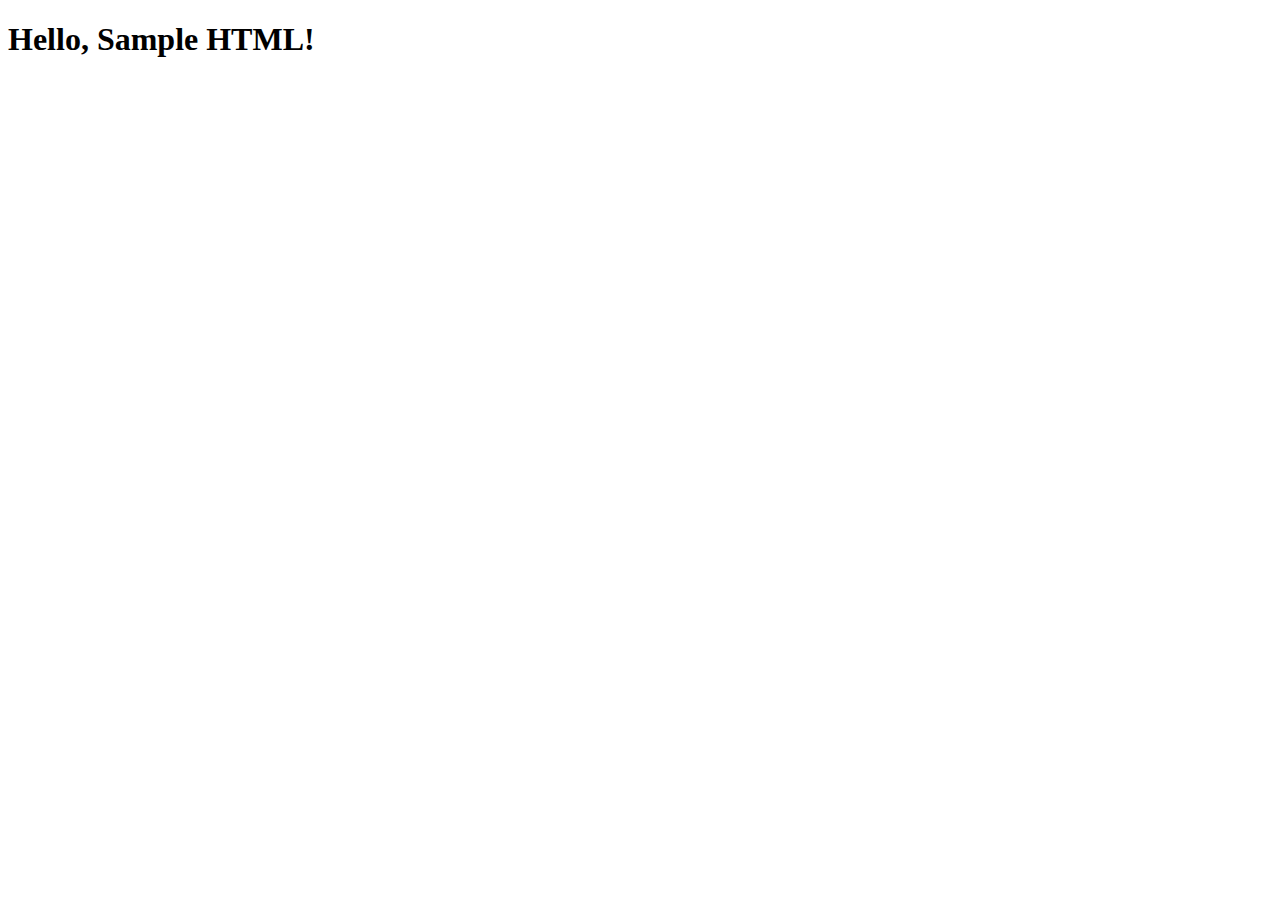
<file: __sample__/index.html>
<!DOCTYPE html>
<html>
  <head>
    <link rel="stylesheet" href="styles.css" />
    <title>sample code</title>
  </head>
  <body>
    <h1>Hello, Sample HTML!</h1>
    <script src="main.js"></script>
  </body>
</html>
</file>
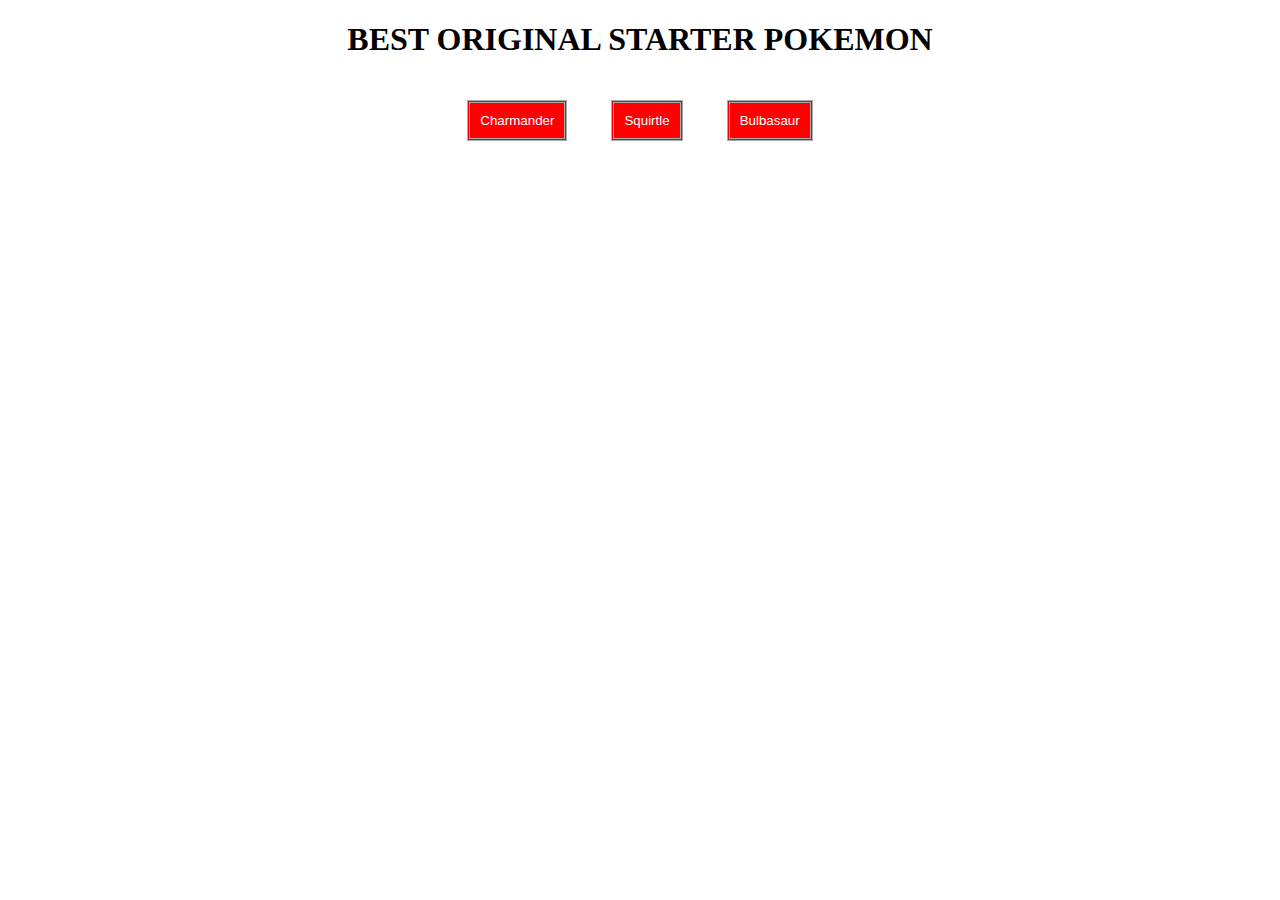
<file: prep-css-box-model/index.html>
<!DOCTYPE html>
<html lang="en">
  <head>
    <meta charset="UTF-8" />
    <meta name="viewport" content="width=device-width, initial-scale=1.0" />
    <title>CSS Box Model</title>
    <link rel="stylesheet" href="style.css" />
  </head>
  <body>
    <h1>BEST ORIGINAL STARTER POKEMON</h1>
    <div>
      <button>Charmander</button>
      <button>Squirtle</button>
      <button>Bulbasaur</button>
    </div>
  </body>
</html>
</file>
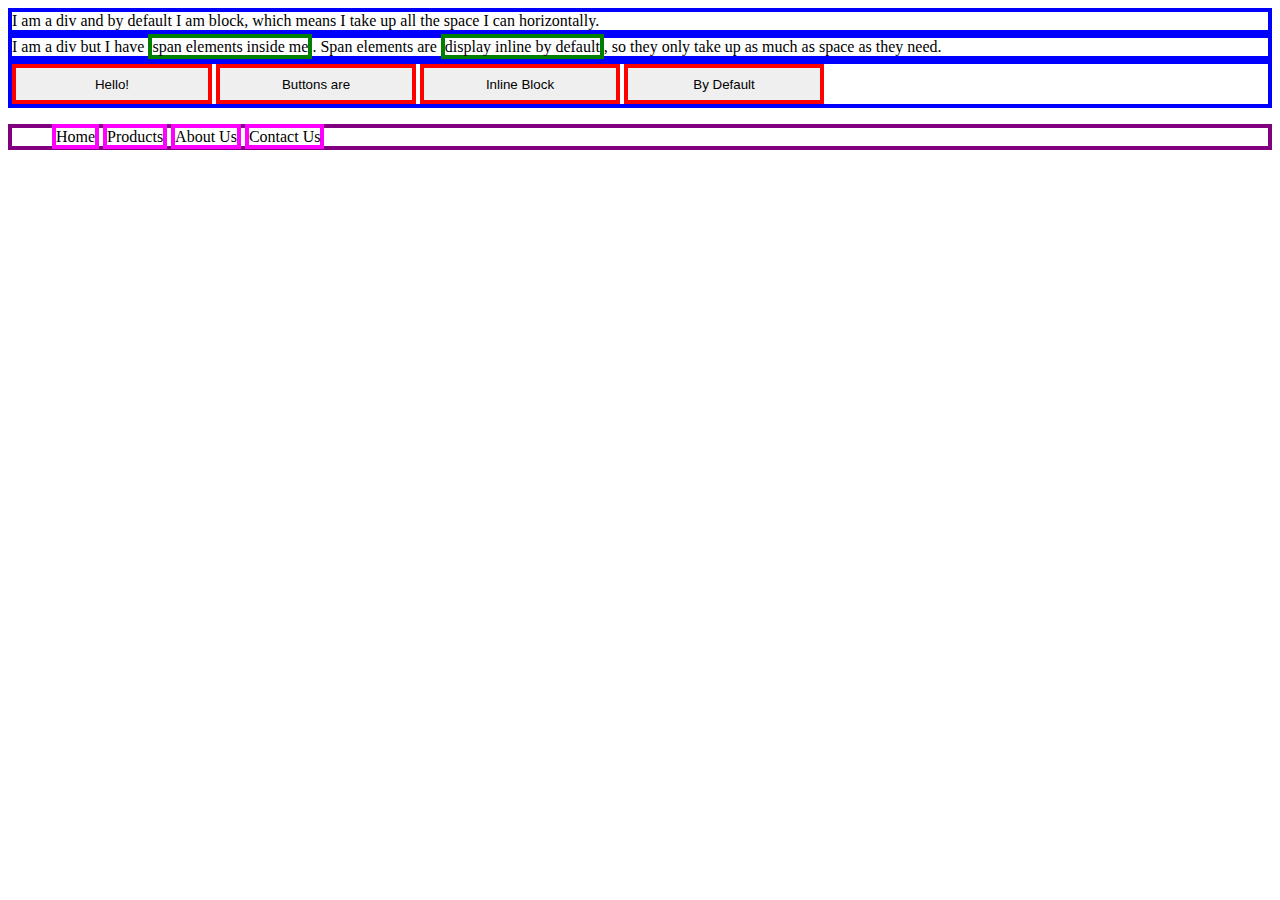
<file: prep-css-display/index.html>
<!DOCTYPE html>
<html lang="en">
  <head>
    <meta charset="UTF-8" />
    <meta name="viewport" content="width=device-width, initial-scale=1.0" />
    <meta http-equiv="X-UA-Compatible" content="ie=edge" />
    <title>CSS Display Properties</title>
    <style>
      .a {
        border: 4px solid blue;
      }
      .b {
        border: 4px solid green;
      }
      span {
        height: 100px;
        width: 100px;
      }
      button {
        border: 4px solid red;
        height: 40px;
        width: 200px;
      }

      ul {
        border: 4px solid purple;
      }
      li {
        border: 4px solid magenta;
        display: inline;
      }
    </style>
  </head>

  <body>
    <div class="a">
      I am a div and by default I am block, which means I take up all the space
      I can horizontally.
    </div>
    <div class="a">
      I am a div but I have <span class="b">span elements inside me</span>. Span
      elements are <span class="b">display inline by default</span>, so they
      only take up as much as space as they need.
    </div>
    <div class="a">
      <button>Hello!</button>
      <button>Buttons are</button>
      <button>Inline Block</button>
      <button>By Default</button>
    </div>

    <ul>
      <li>Home</li>
      <li>Products</li>
      <li>About Us</li>
      <li>Contact Us</li>
    </ul>
  </body>
</html>
</file>
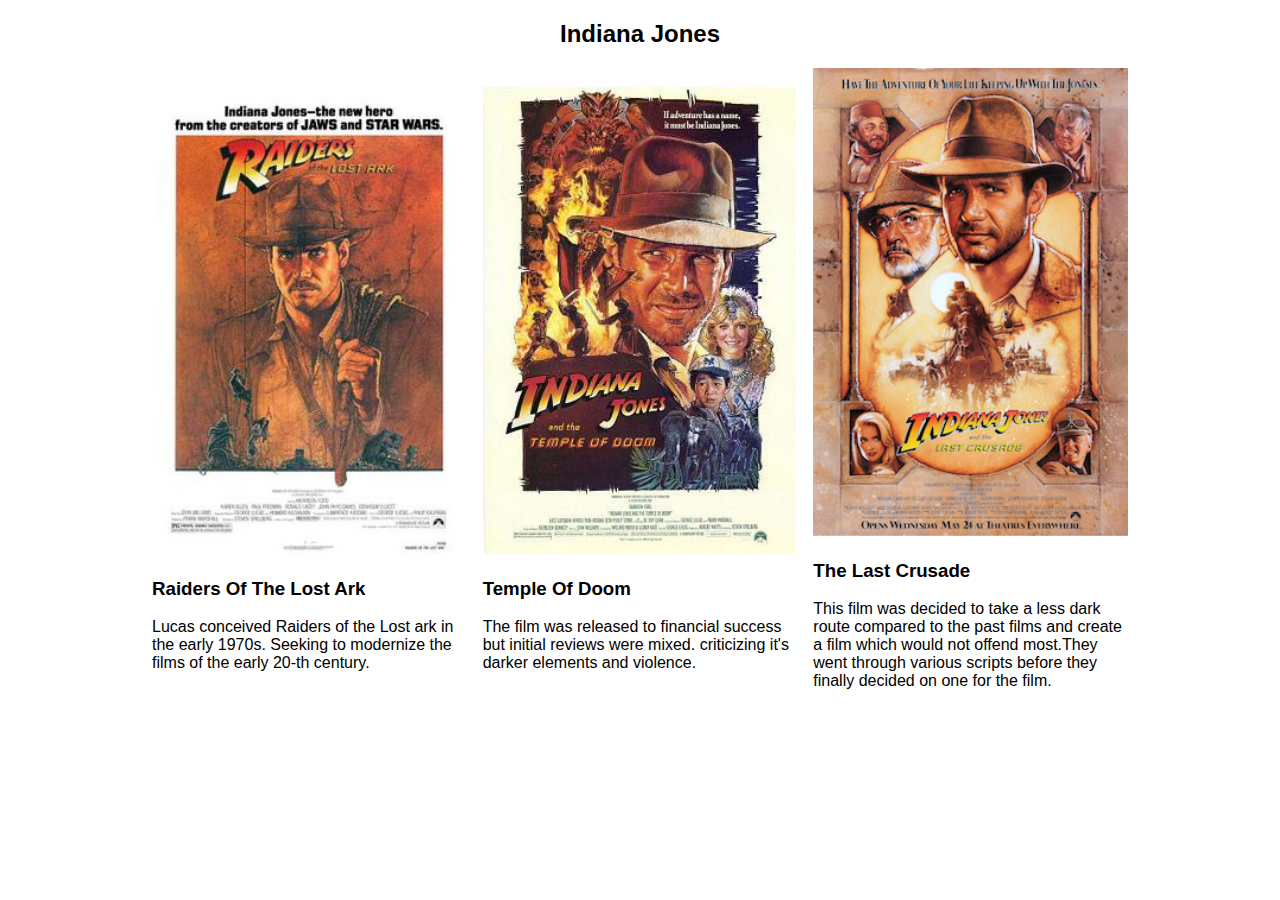
<file: prep-css-layout-classes/index.html>
<!DOCTYPE html>
<html lang="en">
  <head>
    <meta charset="UTF-8" />
    <meta name="viewport" content="width=device-width, initial-scale=1.0" />
    <meta http-equiv="X-UA-Compatible" content="ie=edge" />
    <title>CSS Layout Classes</title>
    <link rel="stylesheet" href="reset.css" />
    <style>
      /* stylelint-disable block-no-empty */
      body {
        font-family: sans-serif;
      }

      h1 {
        text-align: center;
      }

      .container {
        max-width: 992px;
        margin: auto;
      }

      .row {
        width: 100%;
        display: flex;
        justify-content: flex-start;
      }

      .column {
        flex-basis: calc(100% / 3);
        padding-left: 8px;
        padding-right: 8px;
        margin: auto;
      }

      img {
        width: 100%;
      }
      h2 {
        text-align: center;
      }
    </style>
  </head>
  <body>
    <!-- Complete the HTML here -->
    <h2>Indiana Jones</h2>
    <div class="container">
      <div class="row">
        <div class="column">
          <img src="images/raiders.jpg" alt="Raiders" />
          <h3>Raiders Of The Lost Ark</h3>
          <p>
            Lucas conceived Raiders of the Lost ark in the early 1970s. Seeking
            to modernize the films of the early 20-th century.
          </p>
        </div>
        <div class="column">
          <img src="images/temple.jpg" alt="Temple Of Doom" />
          <h3>Temple Of Doom</h3>
          <p>
            The film was released to financial success but initial reviews were
            mixed. criticizing it's darker elements and violence.
          </p>
        </div>
        <div class="column">
          <img src="images/crusade.jpg" alt="crusade" />
          <h3>The Last Crusade</h3>
          <p>
            This film was decided to take a less dark route compared to the past
            films and create a film which would not offend most.They went
            through various scripts before they finally decided on one for the
            film.
          </p>
        </div>
      </div>
    </div>
  </body>
</html>
</file>
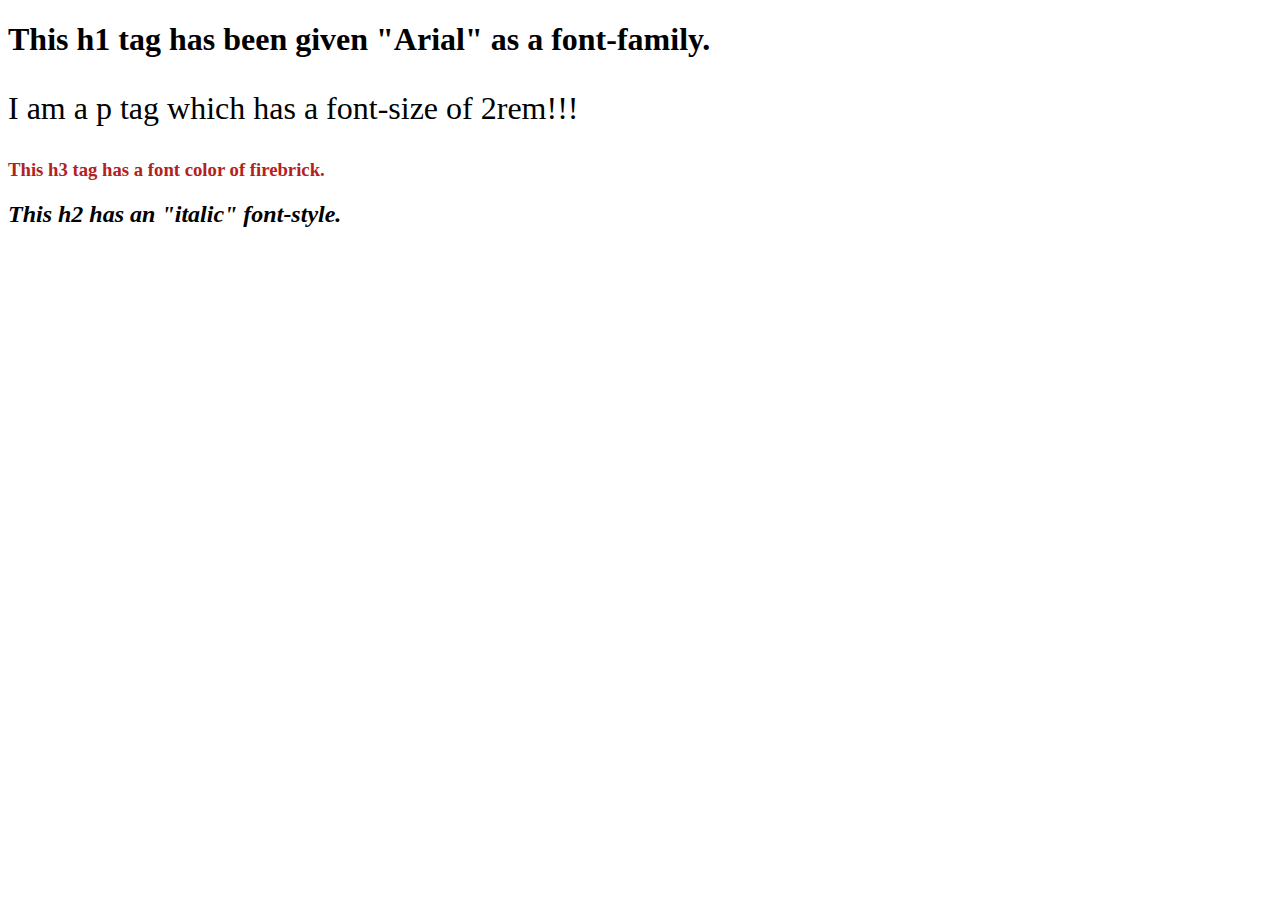
<file: prep-css-syntax/index.html>
<!DOCTYPE html>
<html lang="en">
  <head>
    <meta charset="UTF-8" />
    <meta name="viewport" content="width=device-width, initial-scale=1.0" />
    <title>CSS Syntax</title>
    <style>
      .p1 {
        font-family: 'Arial, Helvetica, sans-serif';
      }
      .p2 {
        font-size: 2rem;
      }
      .p3 {
        color: firebrick;
      }
      .p4 {
        font-style: italic;
      }
    </style>
  </head>
  <body>
    <h1 class="p1">This h1 tag has been given "Arial" as a font-family.</h1>
    <p class="p2">I am a p tag which has a font-size of 2rem!!!</p>
    <h3 class="p3">This h3 tag has a font color of firebrick.</h3>
    <h2 class="p4">This h2 has an "italic" font-style.</h2>
  </body>
</html>
</file>
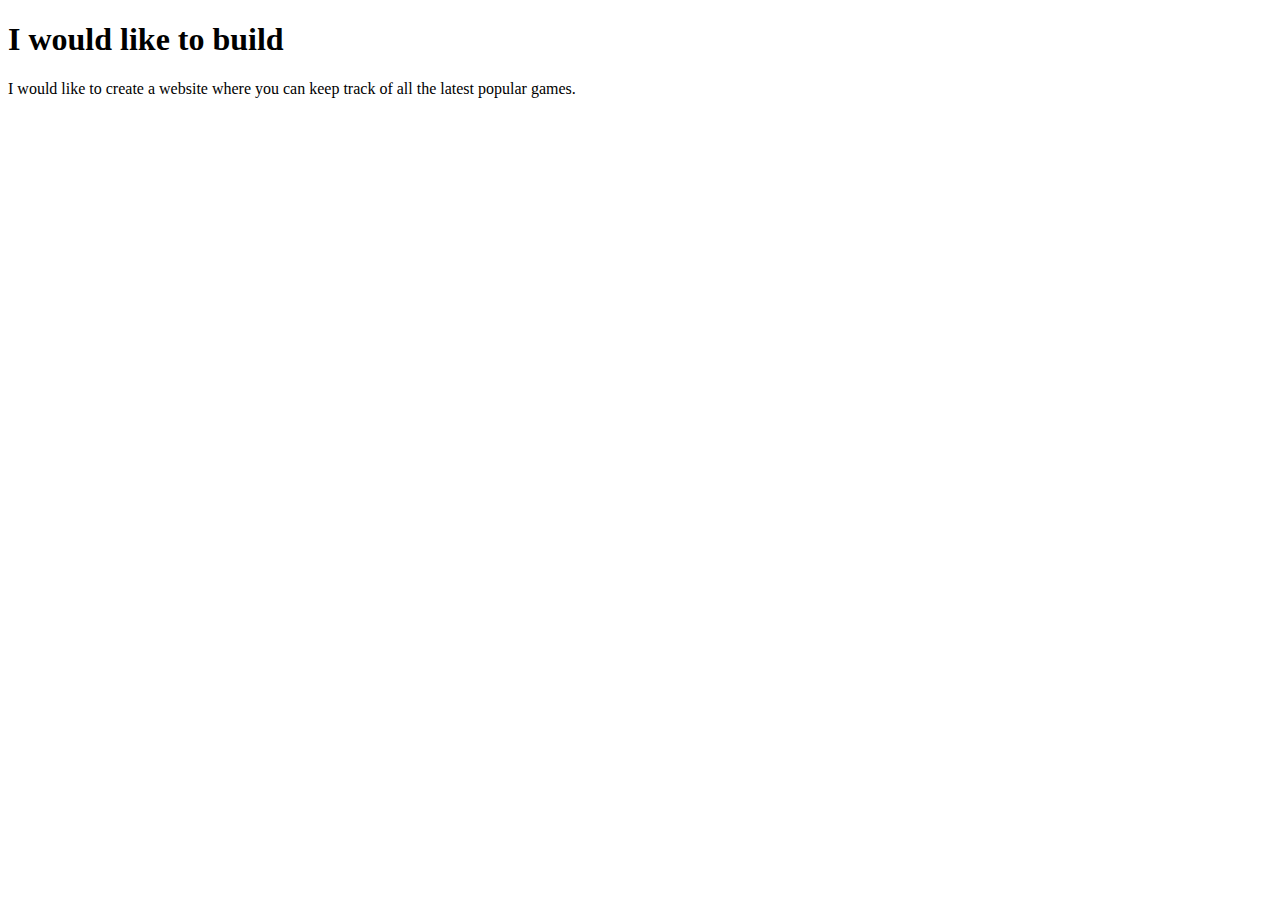
<file: prep-example/index.html>
<!DOCTYPE html>
<html>
  <head>
    <title>prep-example</title>
  </head>
  <body>
    <h1>I would like to build</h1>
    <p>
      <!-- write your app ideas here 👇 -->
      I would like to create a website where you can keep track of all the
      latest popular games.
    </p>
  </body>
</html>
</file>
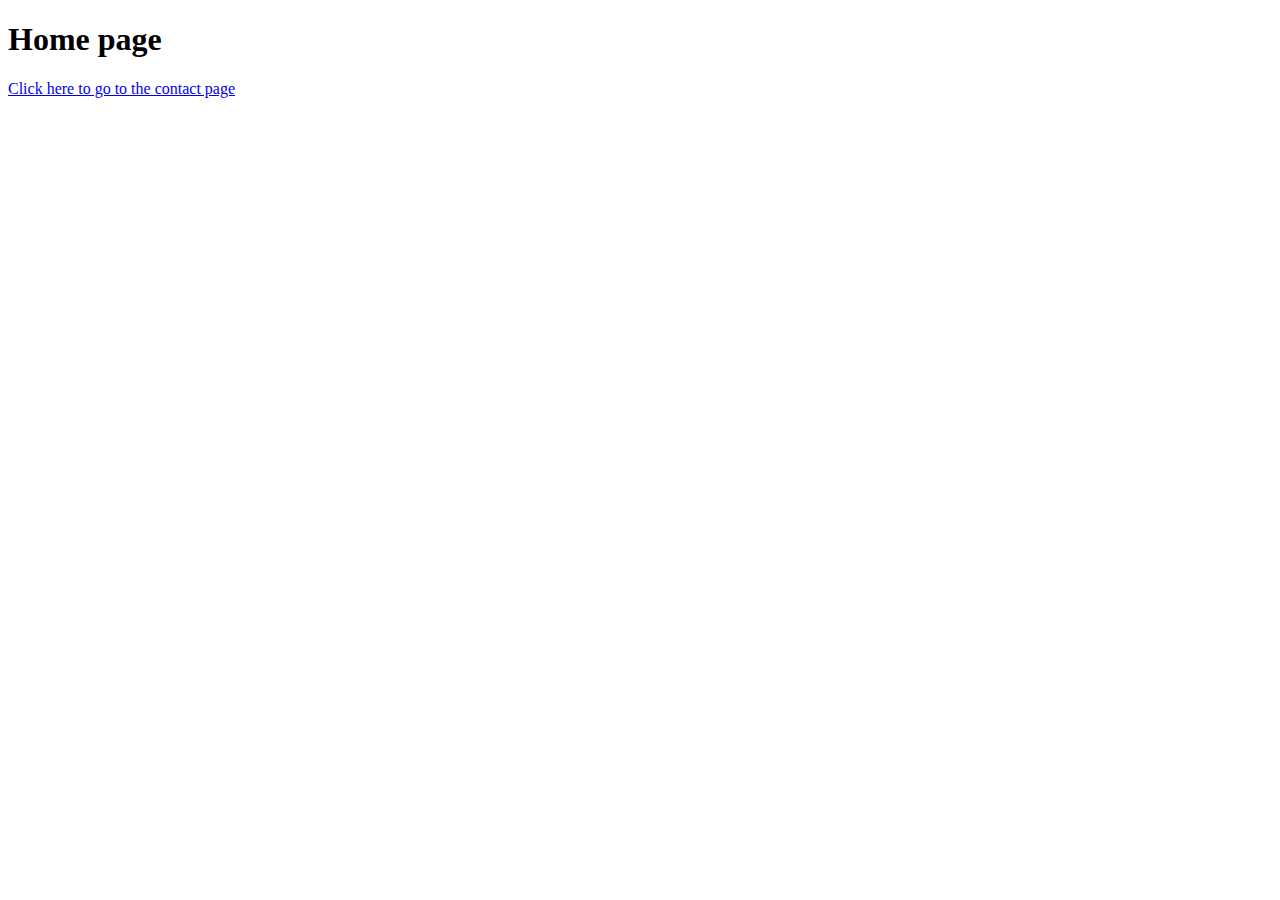
<file: prep-html-links/index.html>
<!DOCTYPE html>
<html lang="en">
  <head>
    <meta charset="UTF-8" />
    <meta name="viewport" content="width=device-width, initial-scale=1.0" />
    <title>Home Page</title>
  </head>
  <body>
    <h1>Home page</h1>
    <a href="contact-us/contact-us.html"
      >Click here to go to the contact page</a
    >
  </body>
</html>
</file>
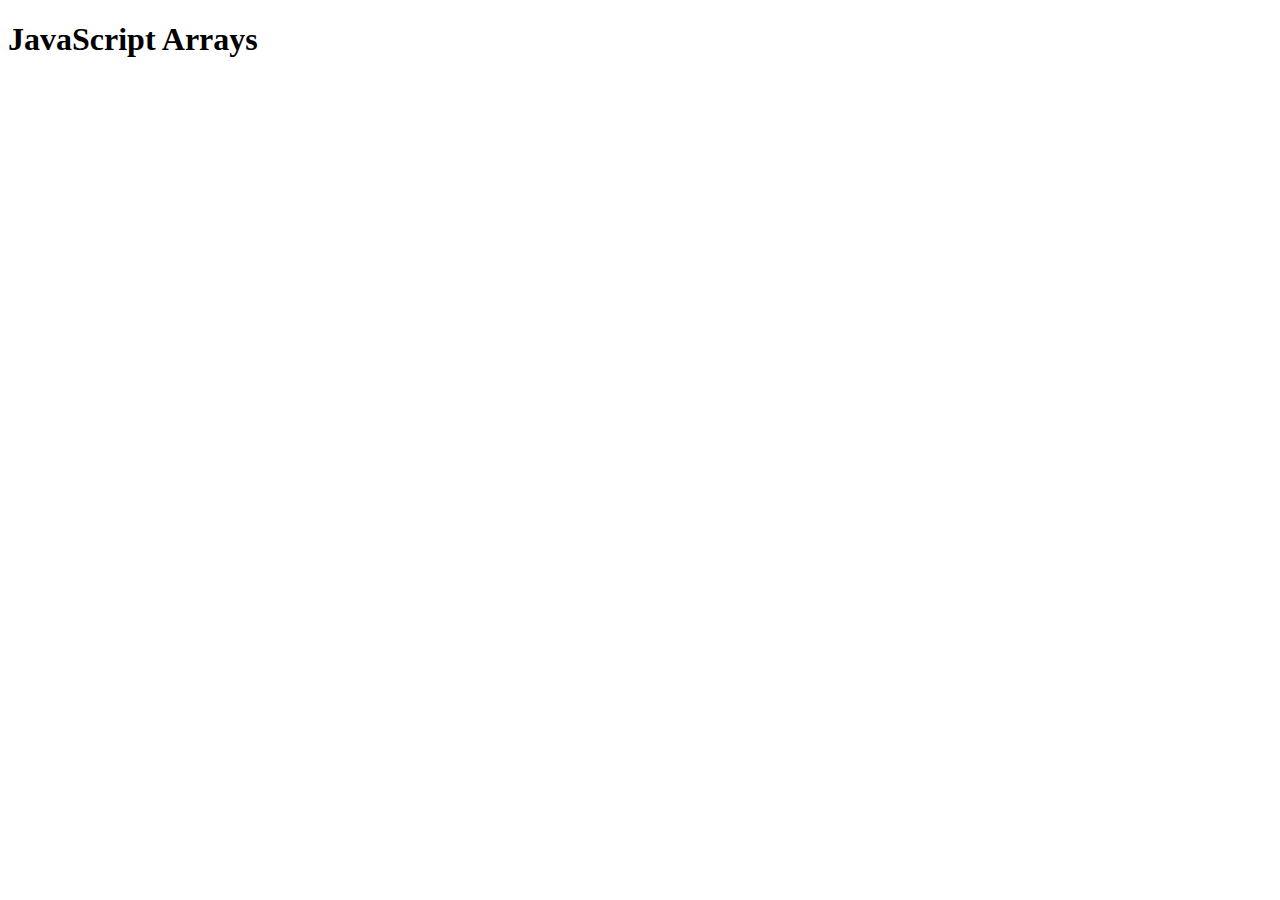
<file: prep-javascript-arrays/index.html>
<!DOCTYPE html>
<html lang="en">
  <head>
    <meta charset="UTF-8" />
    <meta name="viewport" content="width=device-width, initial-scale=1.0" />
    <title>JavaScript Arrays</title>
    <script src="main.js"></script>
  </head>

  <body>
    <h1>JavaScript Arrays</h1>
  </body>
</html>
</file>
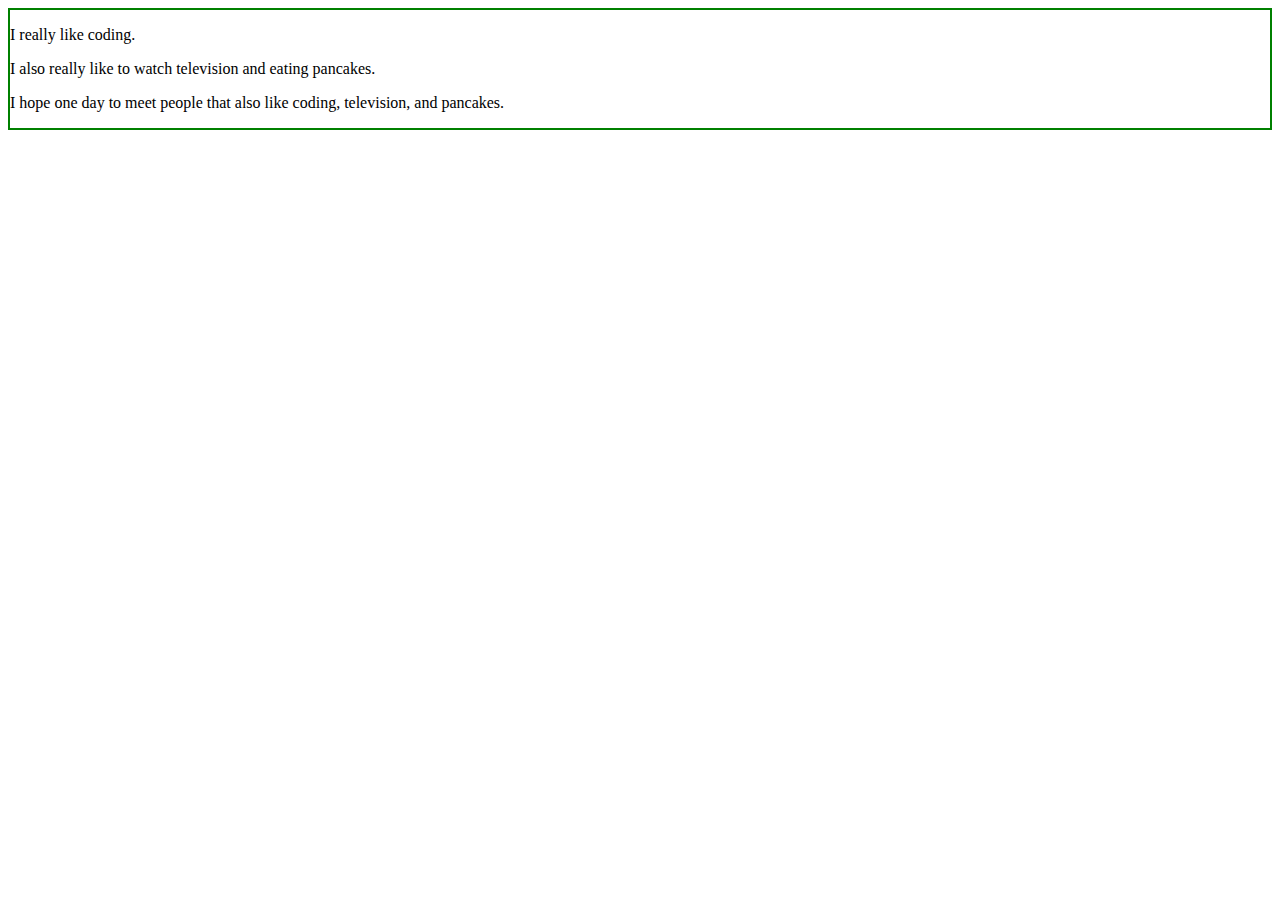
<file: prep-javascript-dom-manipulation/index.html>
<!DOCTYPE html>
<html lang="en">
  <head>
    <meta charset="UTF-8" />
    <meta name="viewport" content="width=device-width, initial-scale=1.0" />
    <title>JavaScript DOM Manipulation</title>
    <style>
      #container {
        border: 2px solid green;
      }
    </style>
  </head>

  <body>
    <div id="container">
      <p class="first-paragraph">I really like coding.</p>
      <p class="second-paragraph"></p>
      <p class="third-paragraph"></p>
    </div>
    <script>
      // Your code here
      var $secondParagraph = (document.querySelector(
        'p.second-paragraph'
      ).textContent =
        'I also really like to watch television and eating pancakes.');
      console.log($secondParagraph);

      var $thirdParagraph = (document.querySelector(
        'p.third-paragraph'
      ).textContent =
        'I hope one day to meet people that also like coding, television, and pancakes.');
      console.log($thirdParagraph);
    </script>
  </body>
</html>
</file>
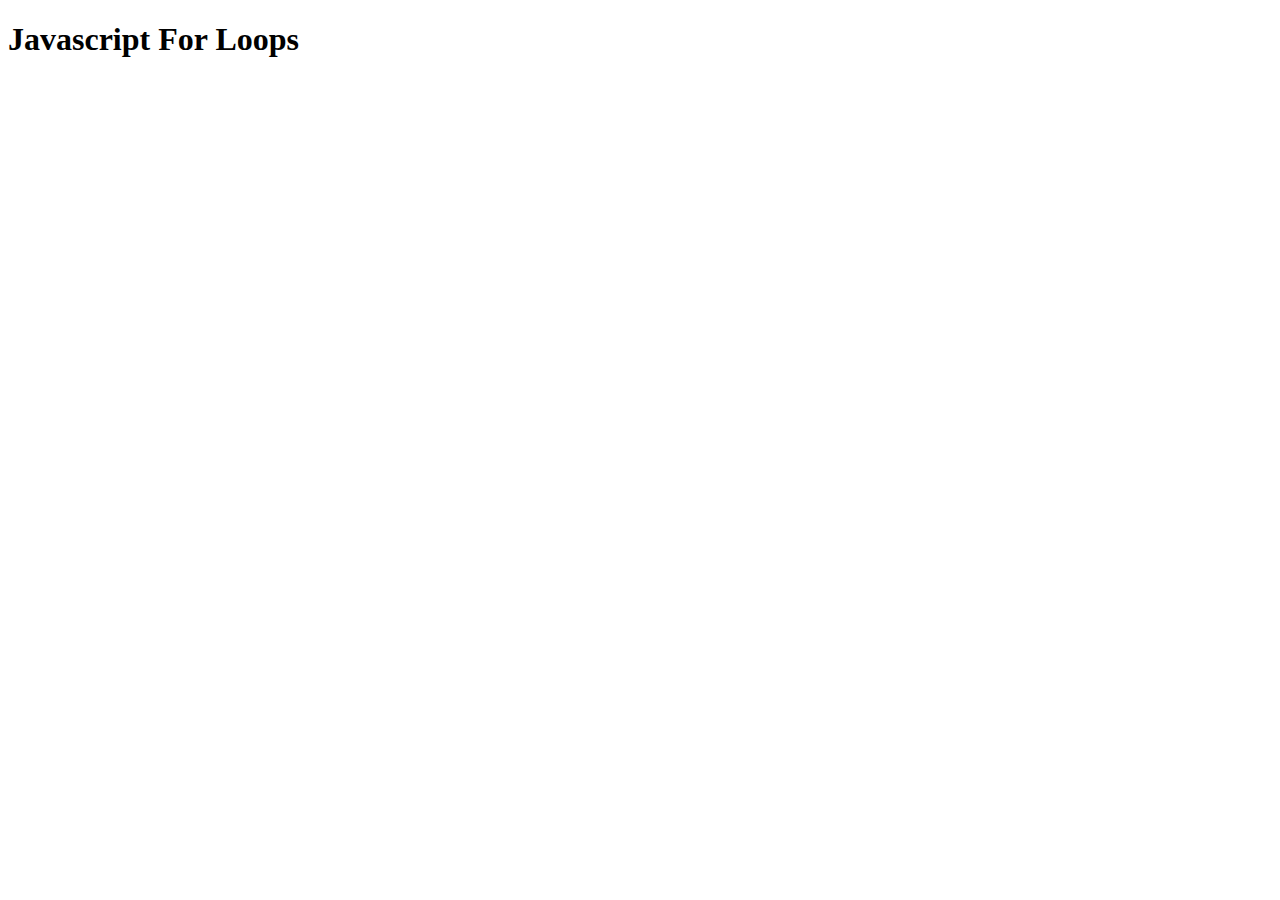
<file: prep-javascript-for-loops/index.html>
<!DOCTYPE html>
<html lang="en">
  <head>
    <meta charset="UTF-8" />
    <meta name="viewport" content="width=device-width, initial-scale=1.0" />
    <title>Javascript For Loops</title>
  </head>

  <body>
    <h1>Javascript For Loops</h1>
    <script src="main.js"></script>
  </body>
</html>
</file>
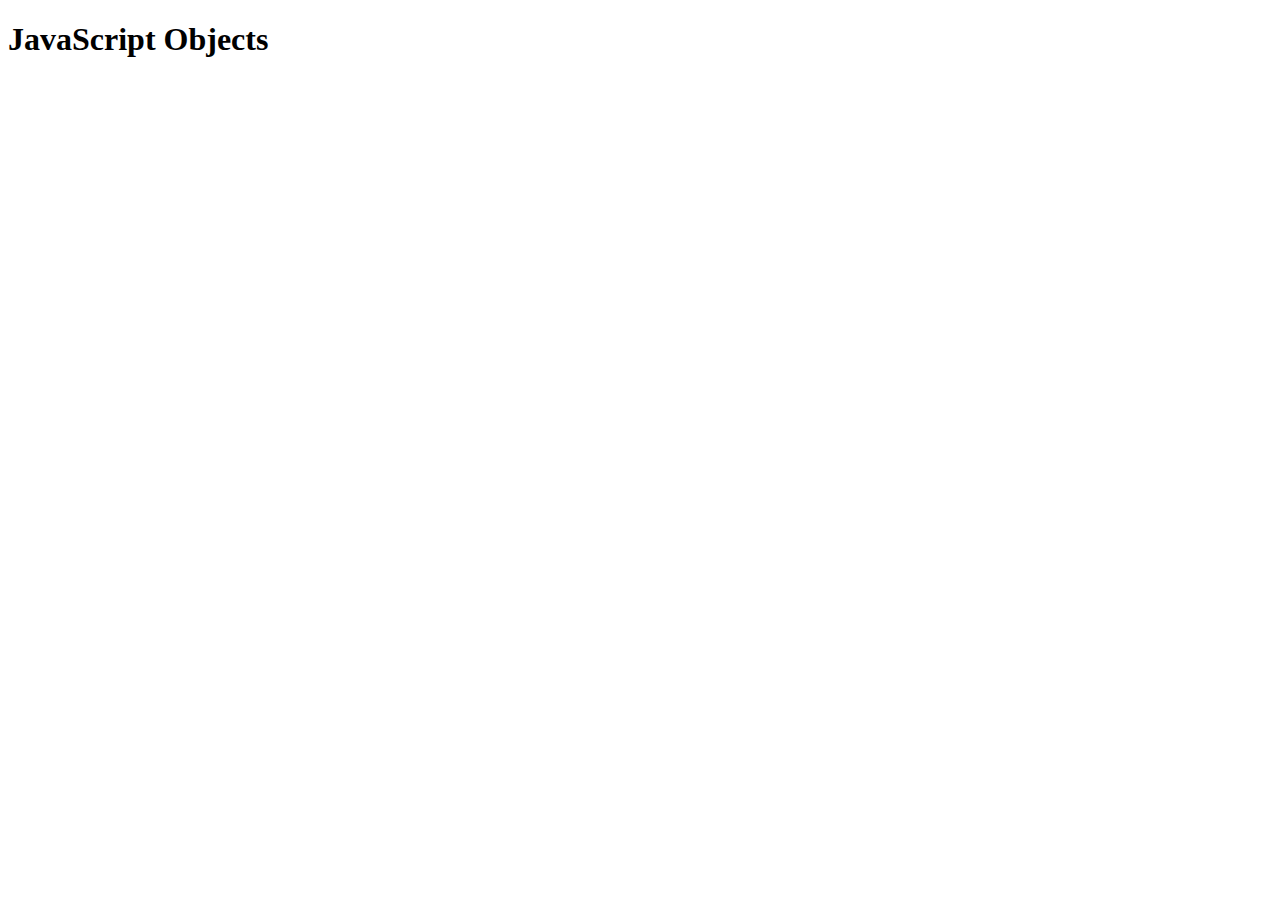
<file: prep-javascript-objects/index.html>
<!DOCTYPE html>
<html lang="en">
  <head>
    <meta charset="UTF-8" />
    <meta name="viewport" content="width=device-width, initial-scale=1.0" />
    <title>JavaScript Objects</title>
  </head>

  <body>
    <h1>JavaScript Objects</h1>
    <script src="main.js"></script>
  </body>
</html>
</file>
<file: __sample__/styles.css>
.example {
  text-align: center;
}
</file>
<file: prep-css-box-model/style.css>
body {
  text-align: center;
}

button {
  background-color: red;
  color: white;
  margin: 20px;
  padding: 10px;
  border: 3px darkgrey;
  border-style: double;
}
</file>
